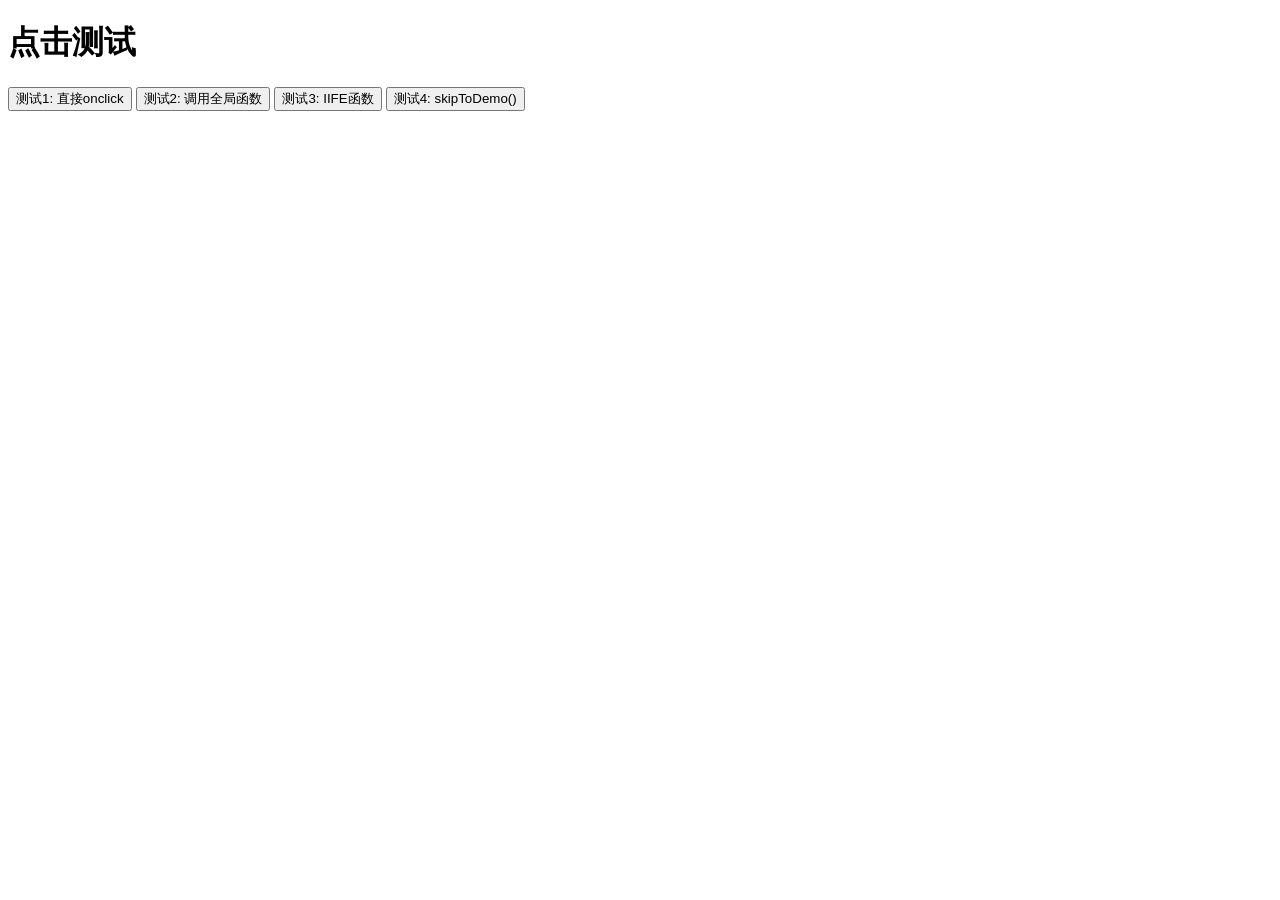
<file: static/debug.html>
<!DOCTYPE html>
<html lang="zh-CN">
<head>
<meta charset="UTF-8">
<title>交互诊断</title>
</head>
<body>
<h1>点击测试</h1>

<!-- 测试1: 直接onclick -->
<button onclick="alert('方法1: 直接onclick有效')">测试1: 直接onclick</button>

<!-- 测试2: 调用全局函数 -->
<button onclick="testGlobal()">测试2: 调用全局函数</button>

<!-- 测试3: IIFE中定义的函数 -->
<button onclick="testIIFE()">测试3: IIFE函数</button>

<!-- 测试4: 原文件的skipToDemo -->
<button class="btn btn-ghost" onclick="skipToDemo()">测试4: skipToDemo()</button>

<script>
console.log('%c✅ 脚本开始加载', 'color: #6EE7B7; font-weight: bold');

// 全局函数
function testGlobal(){
  console.log('testGlobal被调用');
  alert('方法2: 全局函数有效');
}

// IIFE模式（模拟原文件结构）
(function(){
  console.log('%c🔵 IIFE开始执行', 'color: #38BDF8; font-weight: bold');

  // 在IIFE中定义并挂到window
  window.testIIFE = function(){
    console.log('testIIFE被调用');
    alert('方法3: IIFE函数有效');
  };

  // 模拟原文件的skipToDemo
  window.skipToDemo = function(){
    console.log('%c🟢 skipToDemo被调用', 'color: #10B981; font-weight: bold');
    alert('方法4: skipToDemo有效！');
  };

  console.log('%c✅ IIFE执行完成', 'color: #6EE7B7; font-weight: bold');
})();

console.log('%c✅ 脚本加载完成', 'color: #6EE7B7; font-weight: bold');
</script>
</body>
</html>
</file>
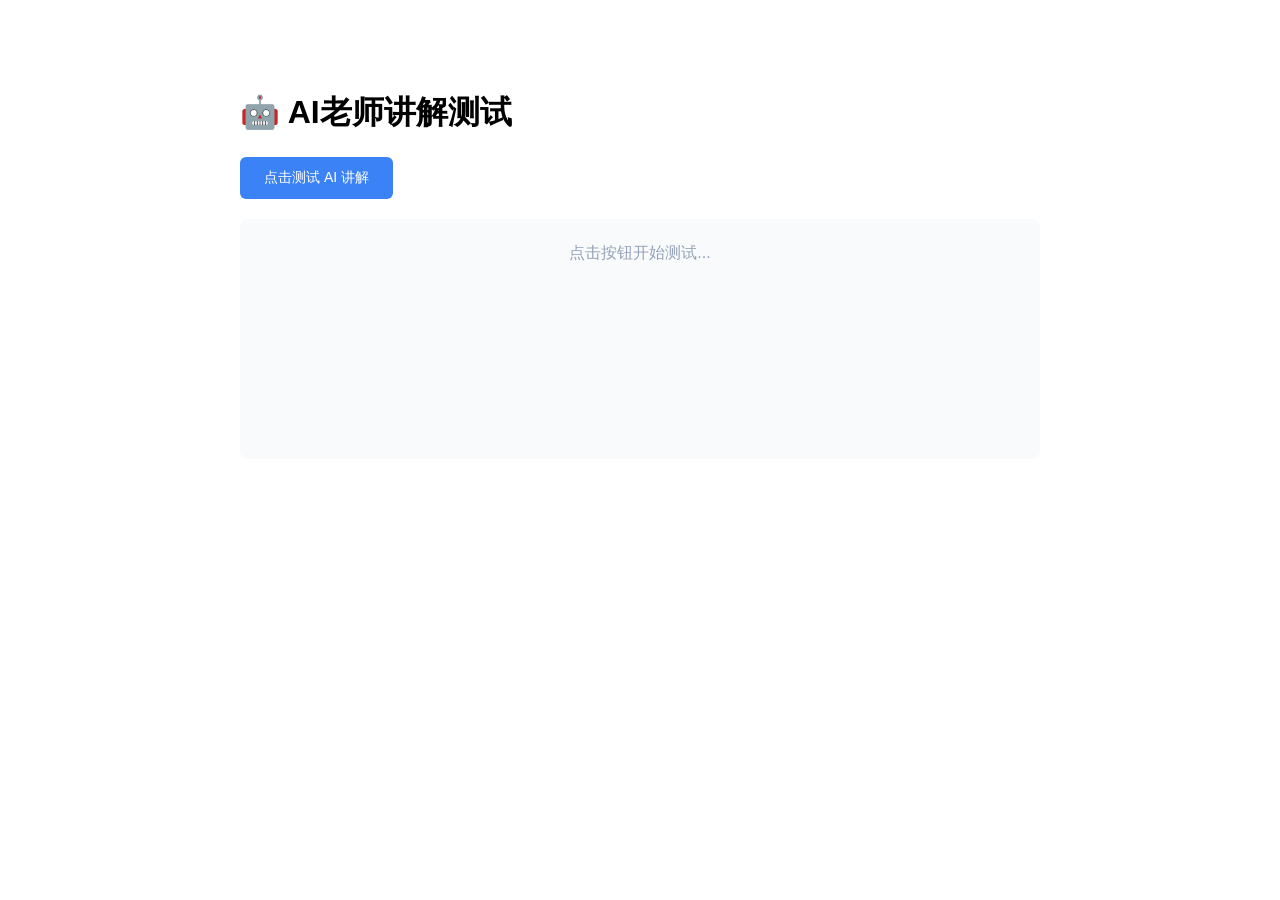
<file: static/test-ai.html>
<!DOCTYPE html>
<html lang="zh-CN">
<head>
<meta charset="UTF-8">
<title>AI老师测试</title>
<style>
body { font-family: sans-serif; max-width: 800px; margin: 50px auto; padding: 20px; }
button { padding: 12px 24px; font-size: 14px; cursor: pointer; background: #3B82F6; color: white; border: none; border-radius: 6px; }
button:hover { background: #2563EB; }
#output { margin-top: 20px; padding: 20px; background: #F8FAFC; border-radius: 8px; line-height: 1.8; min-height: 200px; white-space: pre-wrap; }
.loading { color: #94A3B8; text-align: center; padding: 40px; }
</style>
</head>
<body>
<h1>🤖 AI老师讲解测试</h1>
<button onclick="testAI()">点击测试 AI 讲解</button>
<div id="output" class="loading">点击按钮开始测试...</div>

<script>
async function testAI() {
  const output = document.getElementById('output');
  output.className = 'loading';
  output.textContent = '⏳ AI老师正在生成讲解内容...';

  try {
    const stock = {
      name: '双均线趋势跟踪',
      code: 'STRATEGY',
      reasons: '入场：5日和20日均线金叉 | 出场：死叉或止损 | 止损：跌破8%'
    };
    const risk = {code: 'C1', lv: '投资新手'};

    const resp = await fetch('/api/llm/explain', {
      method: 'POST',
      headers: {'Content-Type': 'application/json'},
      body: JSON.stringify({stock, risk, mode: 'pick'})
    });

    if (!resp.ok) {
      output.textContent = `❌ 请求失败: ${resp.status} ${resp.statusText}`;
      return;
    }

    output.className = '';
    output.textContent = '';

    const reader = resp.body.getReader();
    const decoder = new TextDecoder();
    let fullText = '';

    while(true) {
      const {done, value} = await reader.read();
      if(done) break;

      const chunk = decoder.decode(value, {stream: true});
      const lines = chunk.split('\n');

      for(const line of lines) {
        if(!line.startsWith('data: ')) continue;
        try {
          const data = JSON.parse(line.slice(6));
          if(data.t) {
            fullText += data.t;
            output.textContent = fullText;
          }
          if(data.error) {
            output.textContent = '❌ AI服务错误: ' + data.error;
            return;
          }
          if(data.done) {
            output.textContent = fullText + '\n\n✅ 完成';
            return;
          }
        } catch(e) {
          console.error('解析失败:', e, line);
        }
      }
    }

  } catch(e) {
    output.textContent = `❌ 错误: ${e.message}`;
    console.error(e);
  }
}
</script>
</body>
</html>
</file>
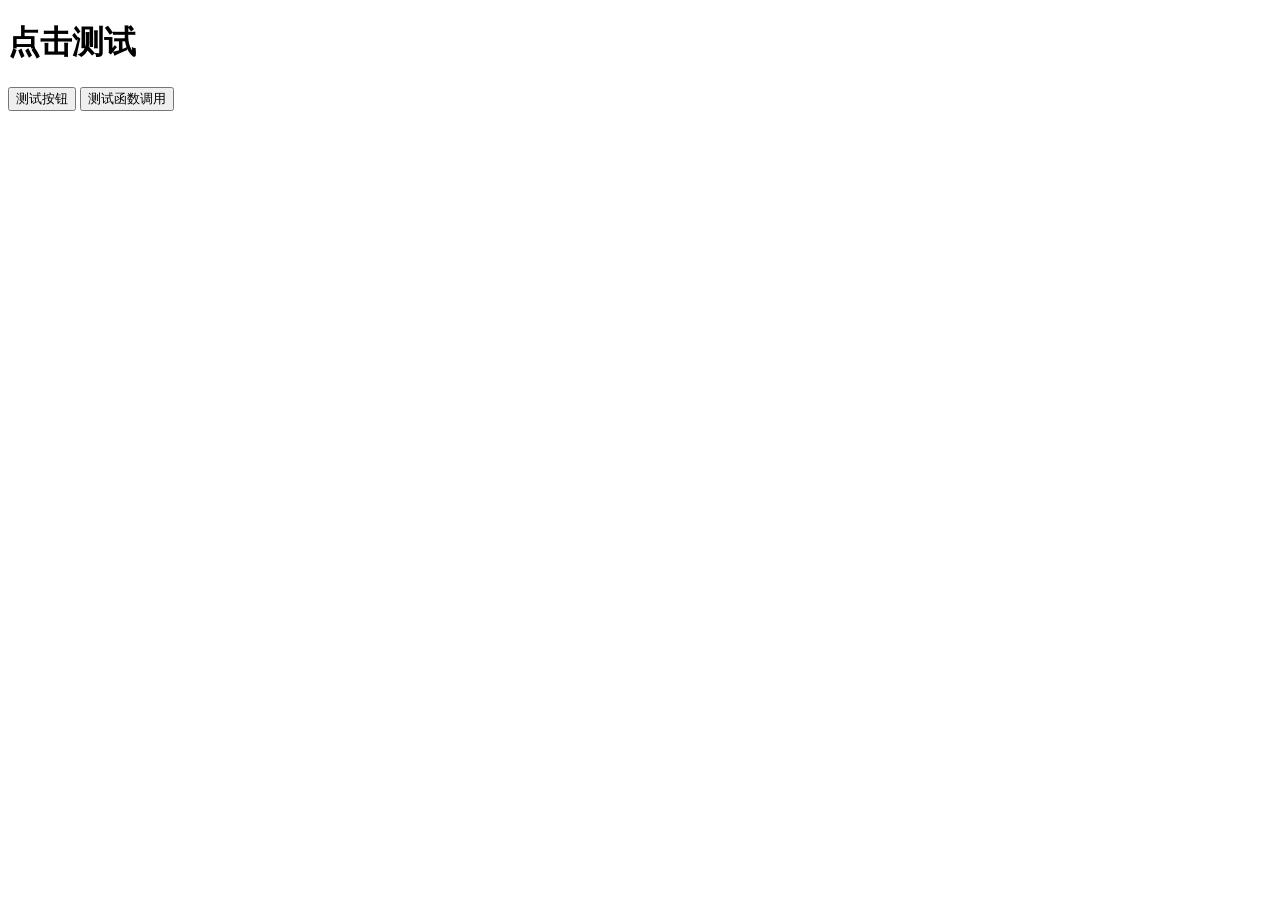
<file: static/test.html>
<!DOCTYPE html>
<html>
<head>
<meta charset="UTF-8">
<title>交互测试</title>
</head>
<body>
<h1>点击测试</h1>
<button onclick="alert('按钮工作了!')">测试按钮</button>

<script>
console.log('脚本已加载');
function testFunc(){
  console.log('testFunc被调用');
  alert('测试函数工作了!');
}
</script>

<button onclick="testFunc()">测试函数调用</button>
</body>
</html>
</file>
